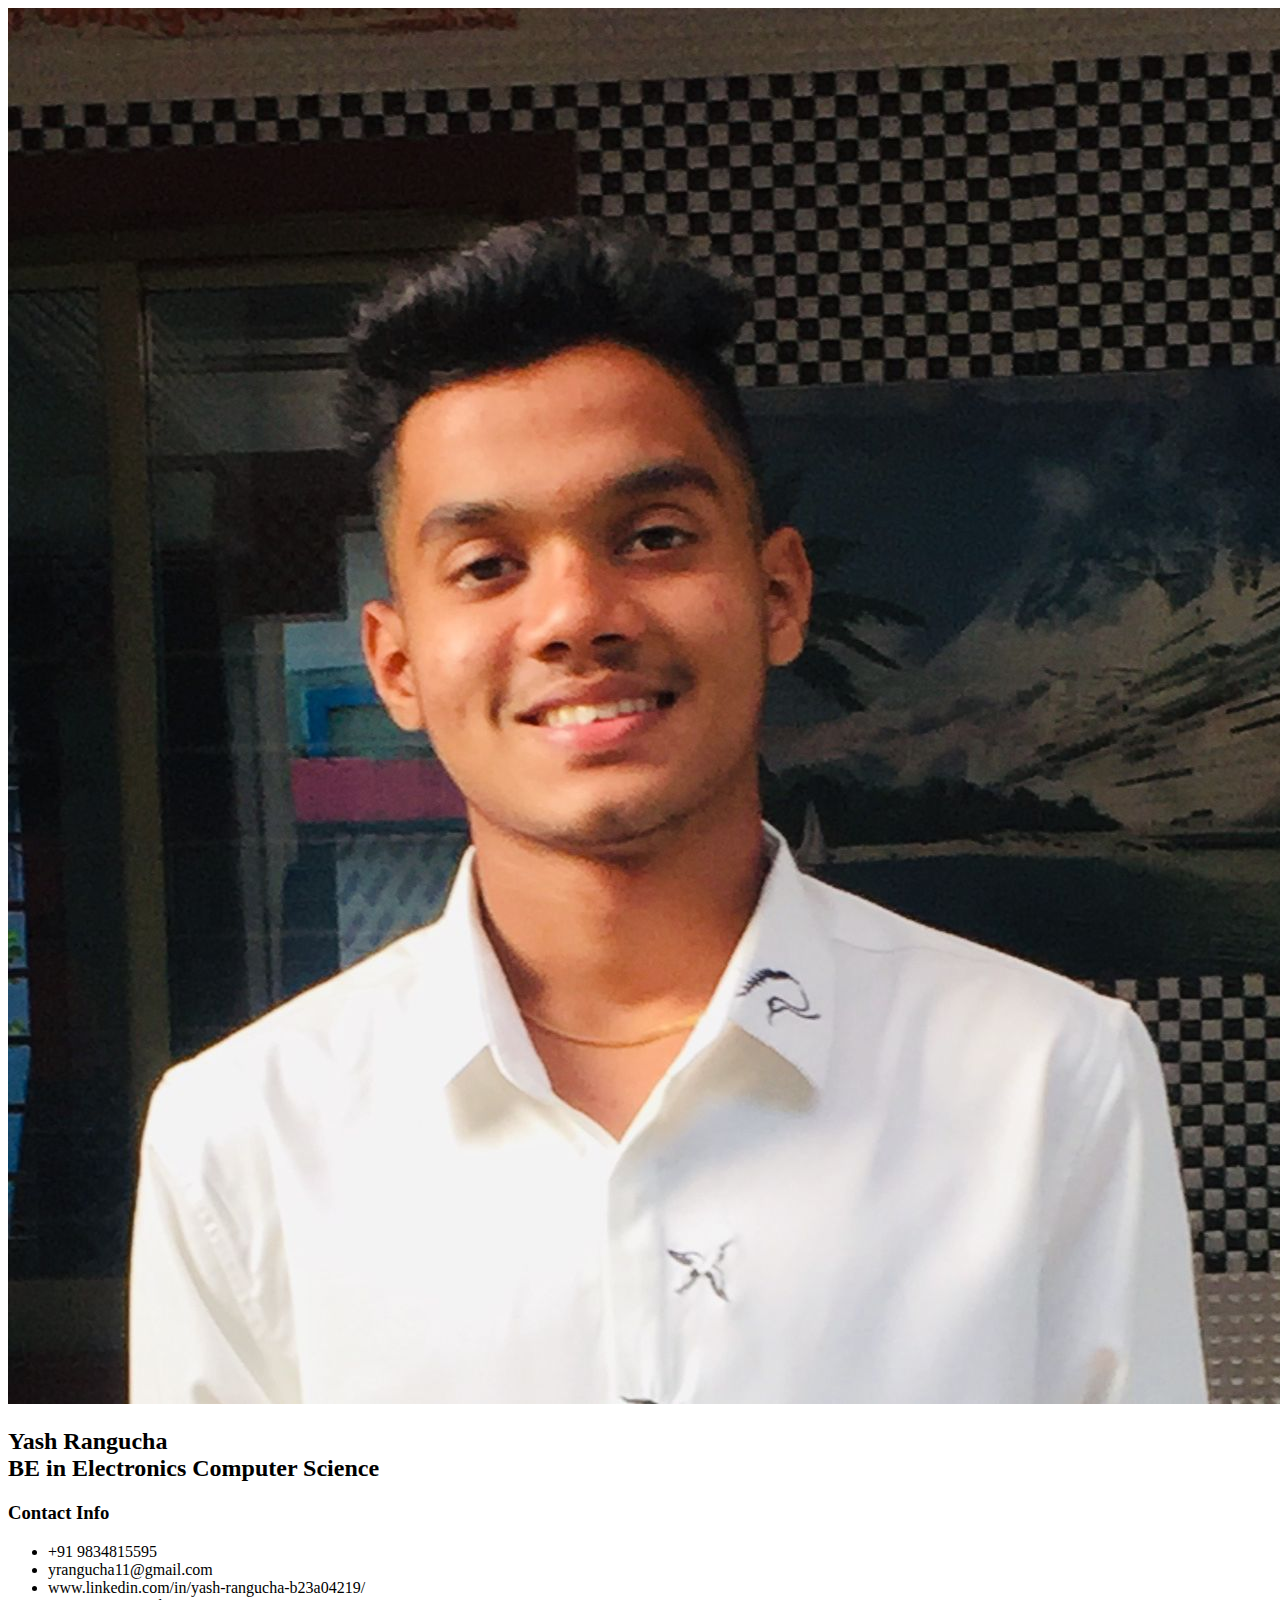
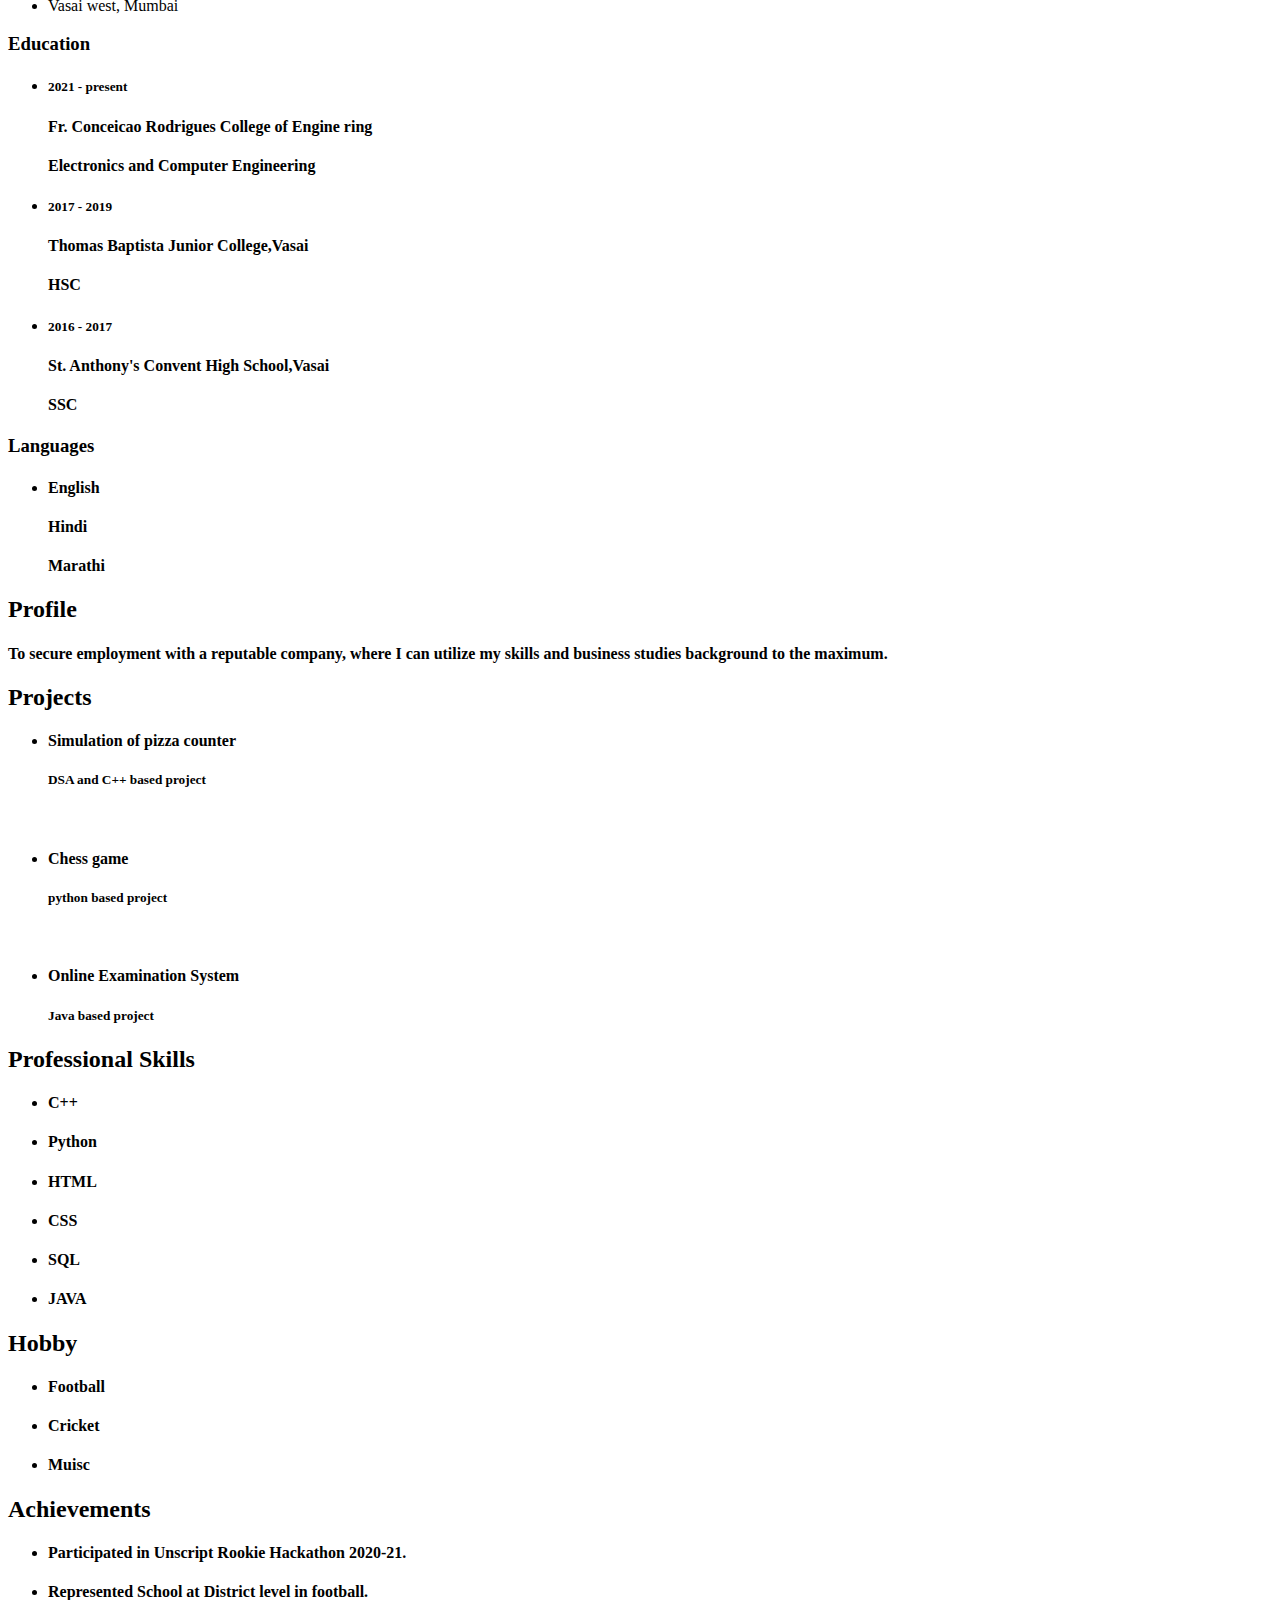
<file: index.html>
<!DOCTYPE html>
<html>
<head>
<meta name="viewport" content="width=device-width, initialscale=1.0">
<title> Yash Resume</title>
<link rel="stylesheet" type="text/css" href="C:\Users\Derina\Desktop\Resume\style.css">
</head>
<body>
<div class="container">
<div class="left_Side">
<div class="profileText">
<div class="imgBx">
<img src="yash.jpeg">
</div>
<h2>Yash Rangucha<br><span>BE in Electronics Computer Science</span></h2>
</div>
<div class="contactInfo">
<h3 class="title">Contact Info</h3>
<ul>
<li>
<span class="icon"> <i class="fa fa-phonesquare" aria-hidden="true"> </i></span>
<span class="text">+91 9834815595</span>
</li>
<li>
<span class="icon"> <i class="fa fainbox" aria-hidden="true"></i></span>
<span class="text">yrangucha11@gmail.com</span>
</li>
<li>
<span class="icon"><i class="fa falinkedin" aria-hidden="true"></i></span>
<span class="text">www.linkedin.com/in/yash-rangucha-b23a04219/</span>
</li>
<li>
<span class="icon"></span>
<span class="text">Vasai west, Mumbai</span>
</li>
</ul>
</div>
<div class="contactInfo education">
<h3 class="title">Education</h3>
<ul>
<li>
<h5>2021 - present</h5>
<h4>Fr. Conceicao Rodrigues College of Engine
ring</h4>
<h4>Electronics and Computer Engineering </h4>
</li>
<li>
<h5>2017 - 2019</h5>
<h4>Thomas Baptista Junior College,Vasai</h4>
<h4>HSC</h4>
</li>
<li>
<h5>2016 - 2017</h5>
<h4>St. Anthony's Convent High School,Vasai</h4>
<h4>SSC</h4>
</li>
</ul>
</div>
<div class="contactInfo language">
<h3 class="title">Languages</h3>
<ul>
<li>
<h4>English</h4>
<h4>Hindi</h4>
<h4>Marathi</h4>
</li>
</ul>
</div>
</div>
<div class="right_Side">
<div class="about">
<h2 class="title2">Profile</h2>
<p><h4>To secure employment with a reputable company, where I can utilize my skills and business studies background to the maximum.</h4></p>
</div>
<div class = "about project">
<h2 class="title2">Projects</h2>
<ul>
<li>
<h4>Simulation of pizza counter</h4>
<h5>DSA and C++ based project</h5>
<br>
<li><h4>Chess game</h4>
</li> <h5>python based project</h5>
<br>
<li><h4>Online Examination System</h4>
</li> <h5>Java based project</h5>
</li>
</ul>
</div>
<div class="about skills">
<h2 class="title2">Professional Skills</h2>
<ul>
<li><h4>C++</li></h4>
<li><h4>Python</li></h4>
<li><h4>HTML</li></h4>
<li><h4>CSS</li></h4>
<li><h4>SQL</li></h4>
<li><h4>JAVA</li></h4>
</ul>
</div>
<div class="about hobby">
</div>
<h2 class="title2">Hobby</h2>
<ul>
<li><h4>Football</h4> </li>
<li><h4>Cricket</h4></li>
<li><h4>Muisc</h4></li>
</ul>


<div class="about Achievements">
</div>
<h2 class="title2">Achievements</h2>
<ul>
<li><h4>Participated in Unscript Rookie Hackathon 2020-21.</h4> </li>
<li><h4>Represented School at District level in football.</h4></li>

</ul>
</div>
</body>
</file>
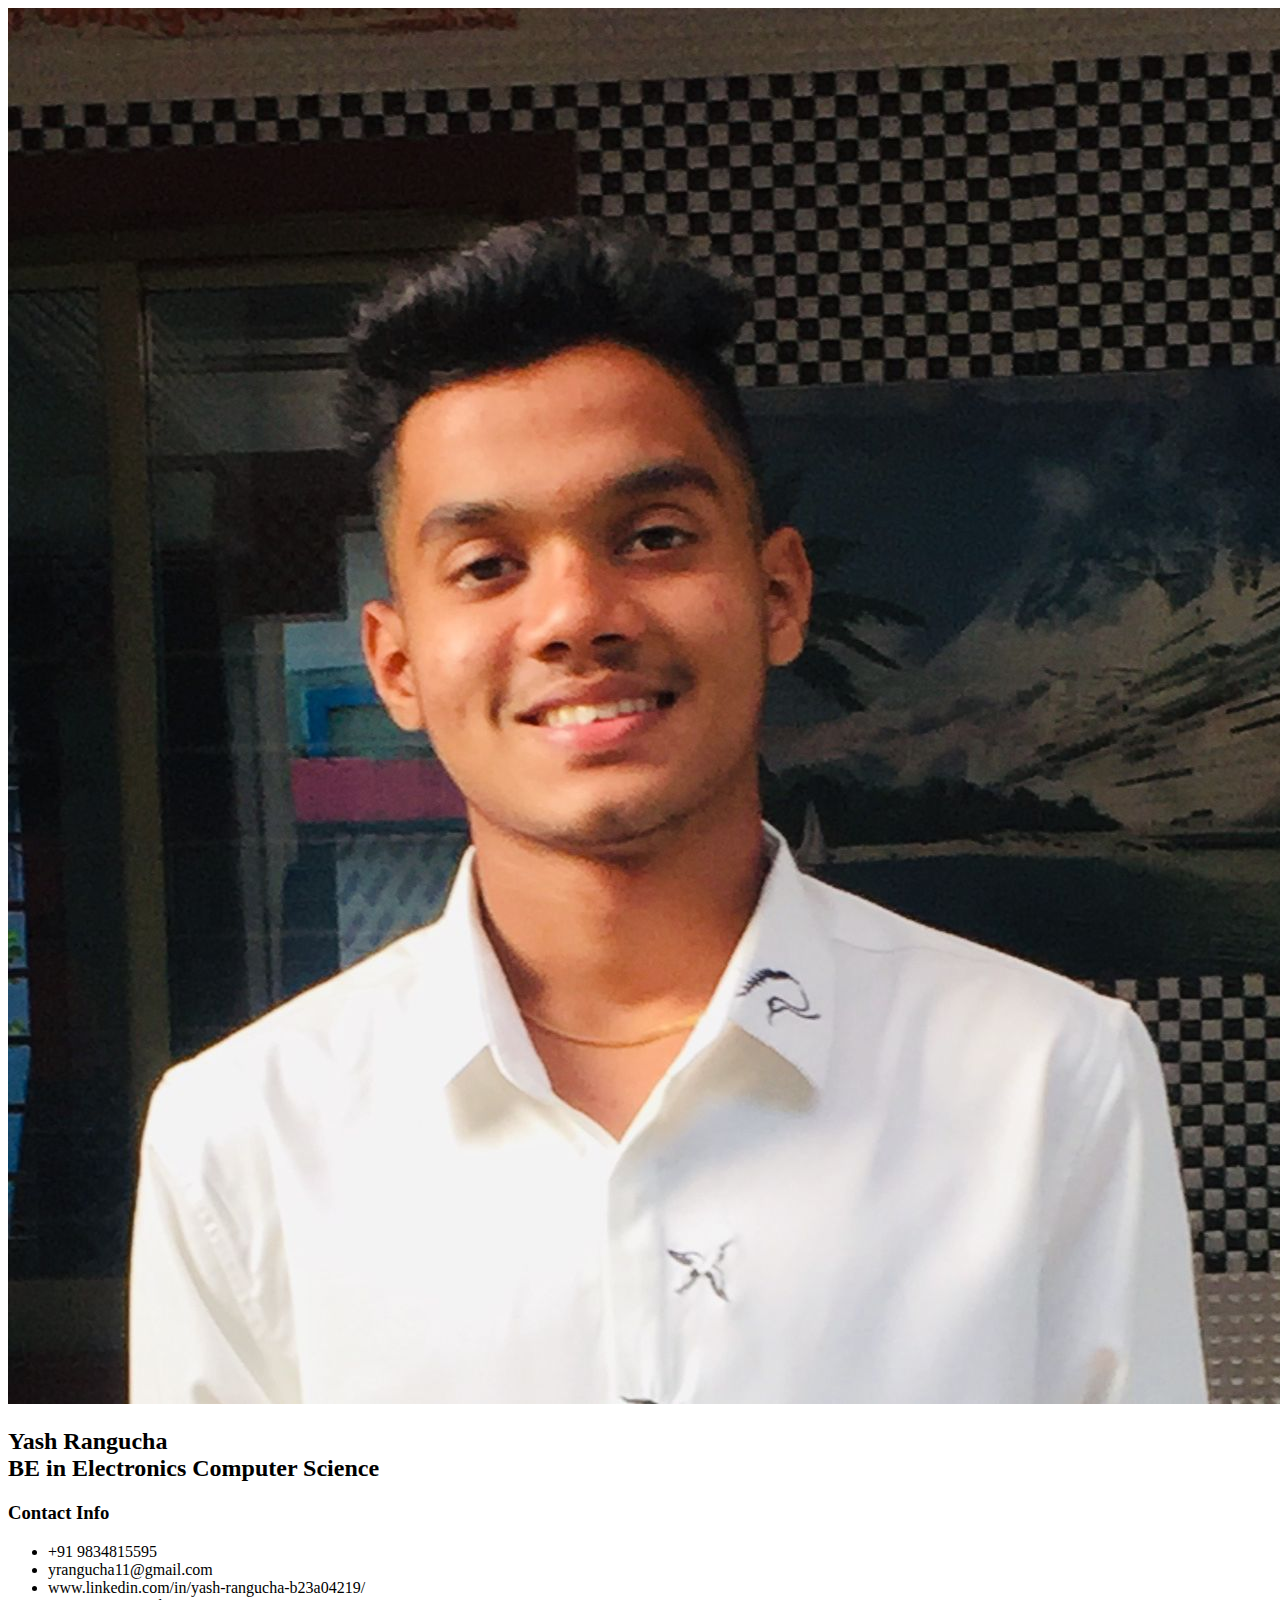
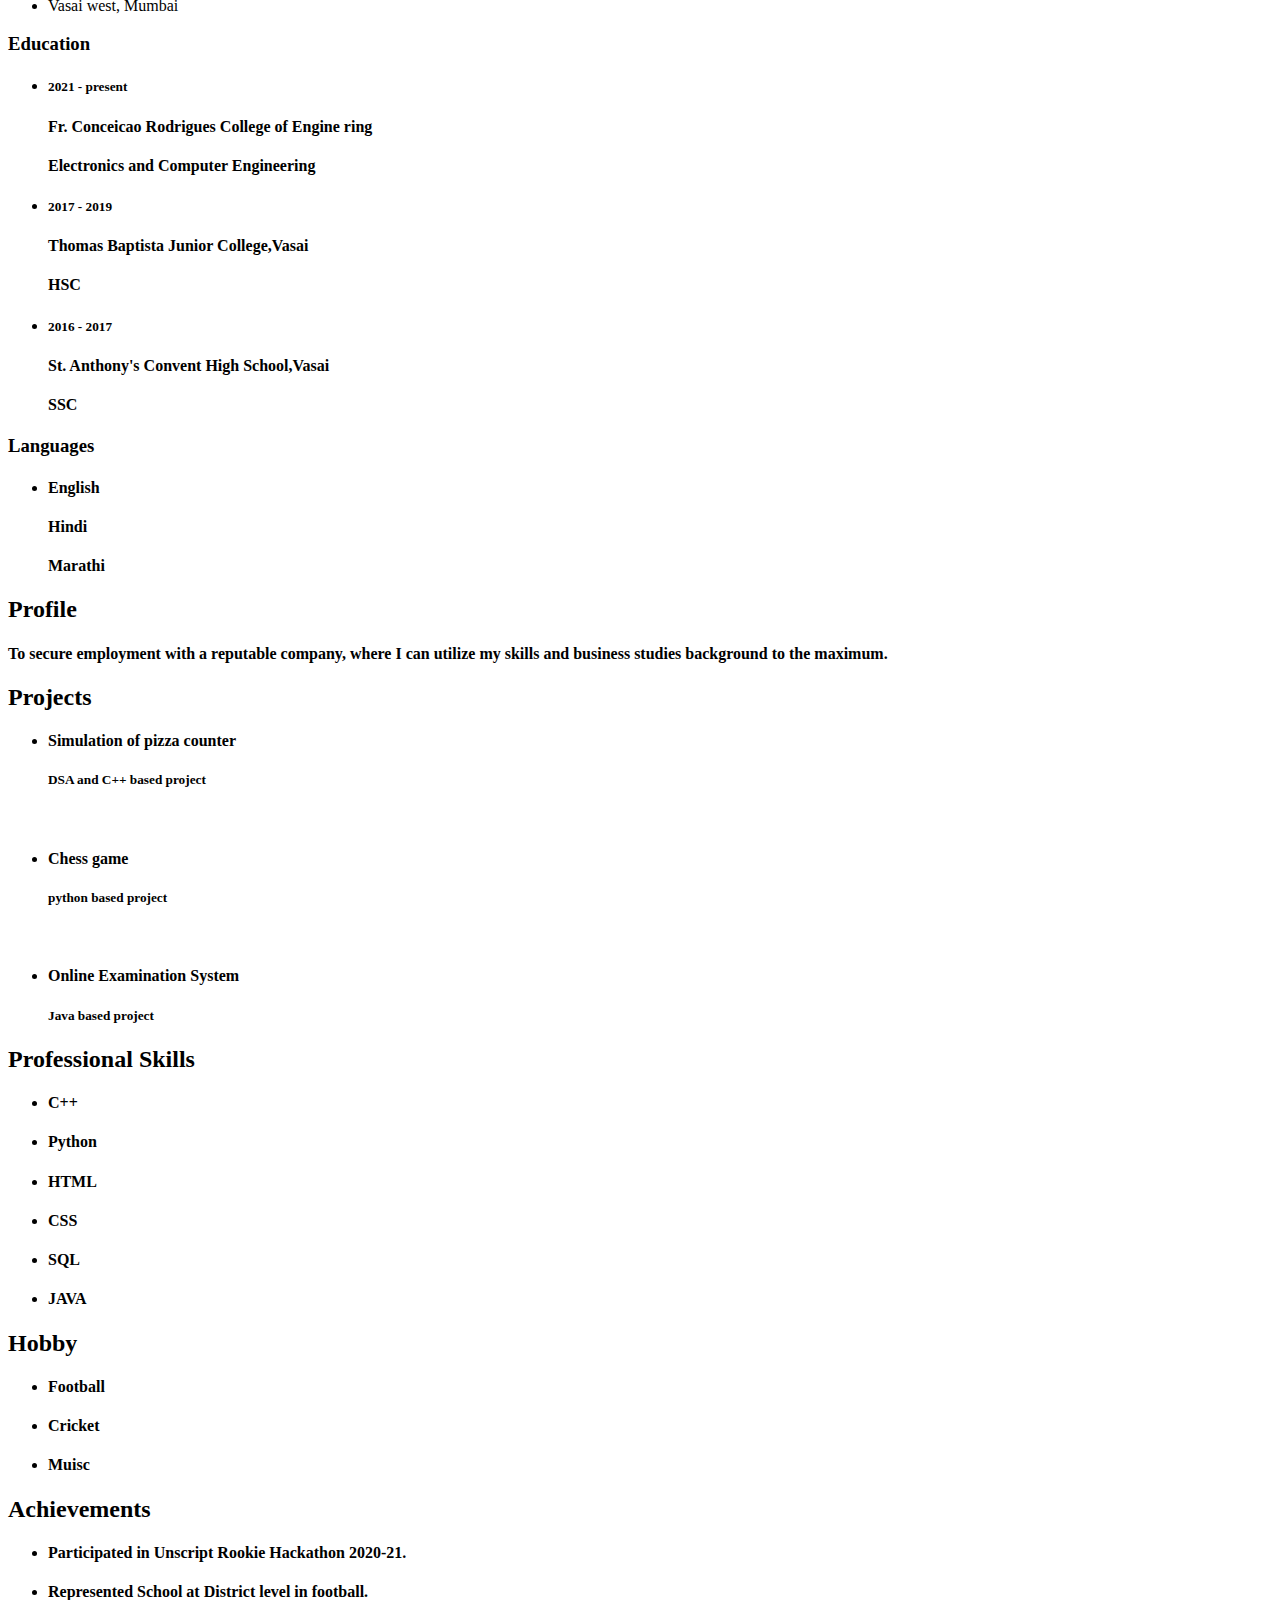
<file: resume.html>
<!DOCTYPE html>
<html>
<head>
<meta name="viewport" content="width=device-width, initialscale=1.0">
<title> Yash Resume</title>
<link rel="stylesheet" type="text/css" href="C:\Users\Derina\Desktop\Resume\style.css">
</head>
<body>
<div class="container">
<div class="left_Side">
<div class="profileText">
<div class="imgBx">
<img src="yash.jpeg">
</div>
<h2>Yash Rangucha<br><span>BE in Electronics Computer Science</span></h2>
</div>
<div class="contactInfo">
<h3 class="title">Contact Info</h3>
<ul>
<li>
<span class="icon"> <i class="fa fa-phonesquare" aria-hidden="true"> </i></span>
<span class="text">+91 9834815595</span>
</li>
<li>
<span class="icon"> <i class="fa fainbox" aria-hidden="true"></i></span>
<span class="text">yrangucha11@gmail.com</span>
</li>
<li>
<span class="icon"><i class="fa falinkedin" aria-hidden="true"></i></span>
<span class="text">www.linkedin.com/in/yash-rangucha-b23a04219/</span>
</li>
<li>
<span class="icon"></span>
<span class="text">Vasai west, Mumbai</span>
</li>
</ul>
</div>
<div class="contactInfo education">
<h3 class="title">Education</h3>
<ul>
<li>
<h5>2021 - present</h5>
<h4>Fr. Conceicao Rodrigues College of Engine
ring</h4>
<h4>Electronics and Computer Engineering </h4>
</li>
<li>
<h5>2017 - 2019</h5>
<h4>Thomas Baptista Junior College,Vasai</h4>
<h4>HSC</h4>
</li>
<li>
<h5>2016 - 2017</h5>
<h4>St. Anthony's Convent High School,Vasai</h4>
<h4>SSC</h4>
</li>
</ul>
</div>
<div class="contactInfo language">
<h3 class="title">Languages</h3>
<ul>
<li>
<h4>English</h4>
<h4>Hindi</h4>
<h4>Marathi</h4>
</li>
</ul>
</div>
</div>
<div class="right_Side">
<div class="about">
<h2 class="title2">Profile</h2>
<p><h4>To secure employment with a reputable company, where I can utilize my skills and business studies background to the maximum.</h4></p>
</div>
<div class = "about project">
<h2 class="title2">Projects</h2>
<ul>
<li>
<h4>Simulation of pizza counter</h4>
<h5>DSA and C++ based project</h5>
<br>
<li><h4>Chess game</h4>
</li> <h5>python based project</h5>
<br>
<li><h4>Online Examination System</h4>
</li> <h5>Java based project</h5>
</li>
</ul>
</div>
<div class="about skills">
<h2 class="title2">Professional Skills</h2>
<ul>
<li><h4>C++</li></h4>
<li><h4>Python</li></h4>
<li><h4>HTML</li></h4>
<li><h4>CSS</li></h4>
<li><h4>SQL</li></h4>
<li><h4>JAVA</li></h4>
</ul>
</div>
<div class="about hobby">
</div>
<h2 class="title2">Hobby</h2>
<ul>
<li><h4>Football</h4> </li>
<li><h4>Cricket</h4></li>
<li><h4>Muisc</h4></li>
</ul>


<div class="about Achievements">
</div>
<h2 class="title2">Achievements</h2>
<ul>
<li><h4>Participated in Unscript Rookie Hackathon 2020-21.</h4> </li>
<li><h4>Represented School at District level in football.</h4></li>

</ul>
</div>
</body>
</file>
